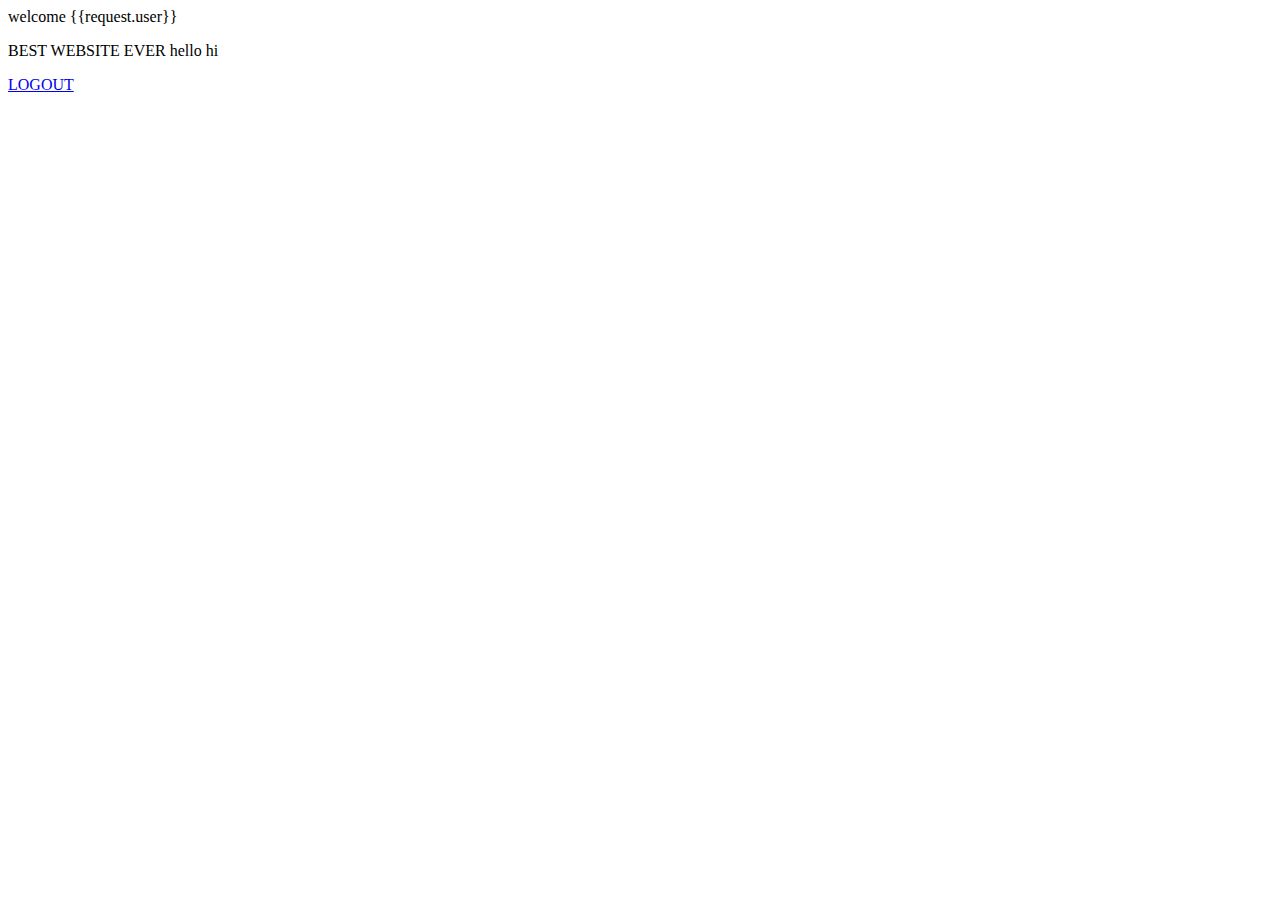
<file: templates/index.html>
<!DOCTYPE html>
<!--[if lt IE 7]>      <html class="no-js lt-ie9 lt-ie8 lt-ie7"> <![endif]-->
<!--[if IE 7]>         <html class="no-js lt-ie9 lt-ie8"> <![endif]-->
<!--[if IE 8]>         <html class="no-js lt-ie9"> <![endif]-->
<!--[if gt IE 8]>      <html class="no-js"> <!--<![endif]-->
<html>
  <head>
    <meta charset="utf-8">
    <meta http-equiv="X-UA-Compatible" content="IE=edge">
    <title></title>
    <meta name="description" content="">
    <meta name="viewport" content="width=device-width, initial-scale=1">
    <link rel="stylesheet" href="">
  </head>
  <body>
    welcome {{request.user}}
    <p> BEST WEBSITE EVER
      hello 
    hi 
   </p>
    <a  href = '/logout'> LOGOUT  </a>
    <script src="" async defer></script>
  </body>
</html>
</file>
